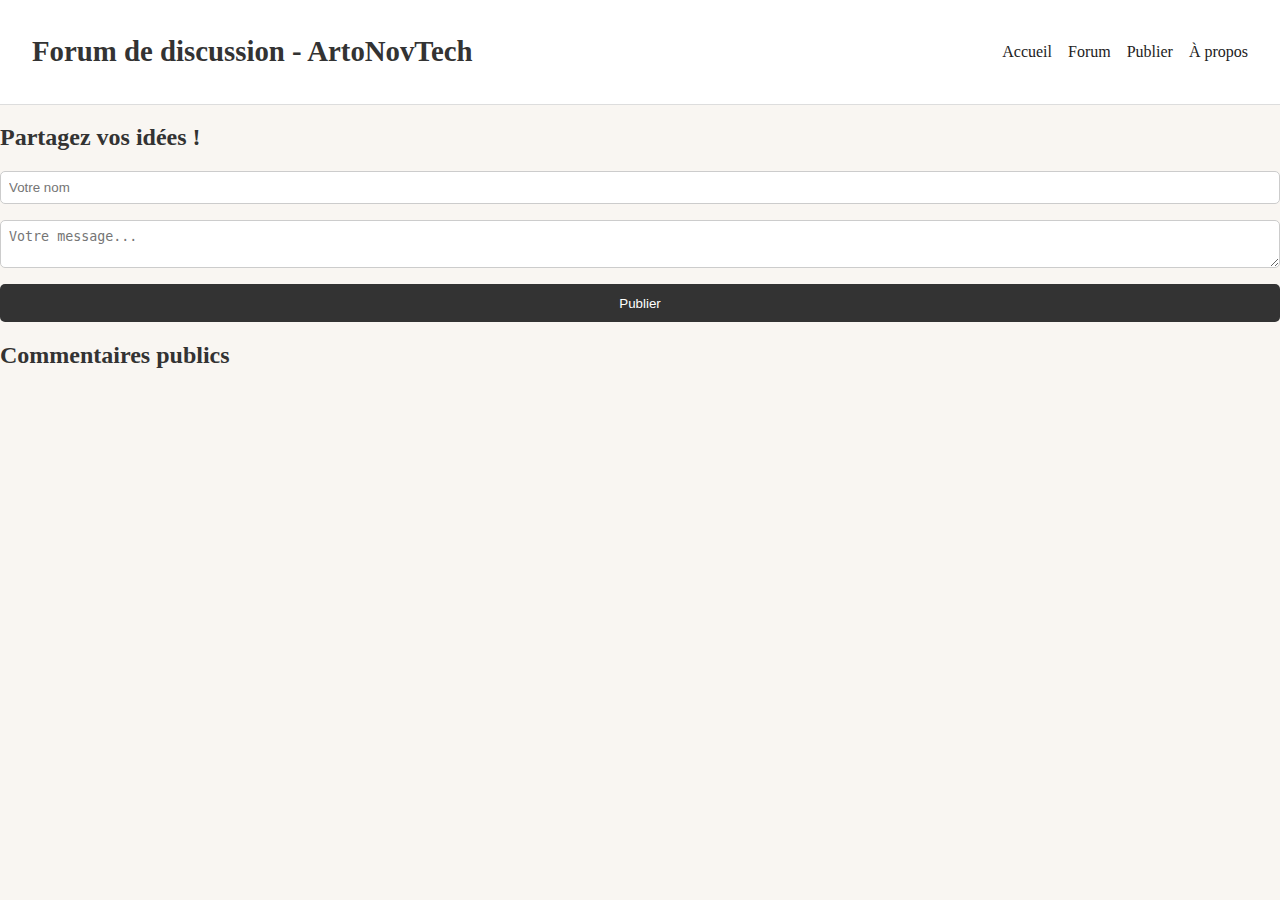
<file: forum.html>
<!DOCTYPE html>
<html lang="fr">
<head>
  <!-- Google Analytics -->
  <script async src="https://www.googletagmanager.com/gtag/js?id=G-XXXXXXXXXX"></script>
  <script>
     window.dataLayer = window.dataLayer || [];
     function gtag(){dataLayer.push(arguments);}
     gtag('js', new Date());
     gtag('config', 'G-XXXXXXXXXX');
  </script>

  <meta charset="UTF-8" />
  <title>Forum - ArtoNovTech</title>
  <link rel="stylesheet" href="style.css">
</head>
<body>
  <header>
    <h1>Forum de discussion - ArtoNovTech</h1>
    <nav>
      <a href="index.html">Accueil</a>
      <a href="forum.html">Forum</a>
      <a href="upload.html">Publier</a>
      <a href="apropos.html">À propos</a>
    </nav>
  </header>
  <section class="forum-section">
    <h2>Partagez vos idées !</h2>
    <form id="forumForm">
      <input type="text" id="pseudo" placeholder="Votre nom" required />
      <textarea id="message" placeholder="Votre message..." required></textarea>
      <button type="submit">Publier</button>
    </form>
    <div id="messages"></div>
  </section>

  <section class="disqus-section">
    <h2>Commentaires publics</h2>
    <div id="disqus_thread"></div>
    <script>
      var disqus_config = function () {
        this.page.url = window.location.href;
        this.page.identifier = 'artonovtech-forum';
      };
      (function () {
        var d = document, s = d.createElement('script');
        s.src = 'https://artonovtech.disqus.com/embed.js';
        s.setAttribute('data-timestamp', +new Date());
        (d.head || d.body).appendChild(s);
      })();
    </script>
    <noscript>Activez JavaScript pour voir les commentaires.</noscript>
  </section>

  <script src="forum.js"></script>
</body>
</html>
</file>
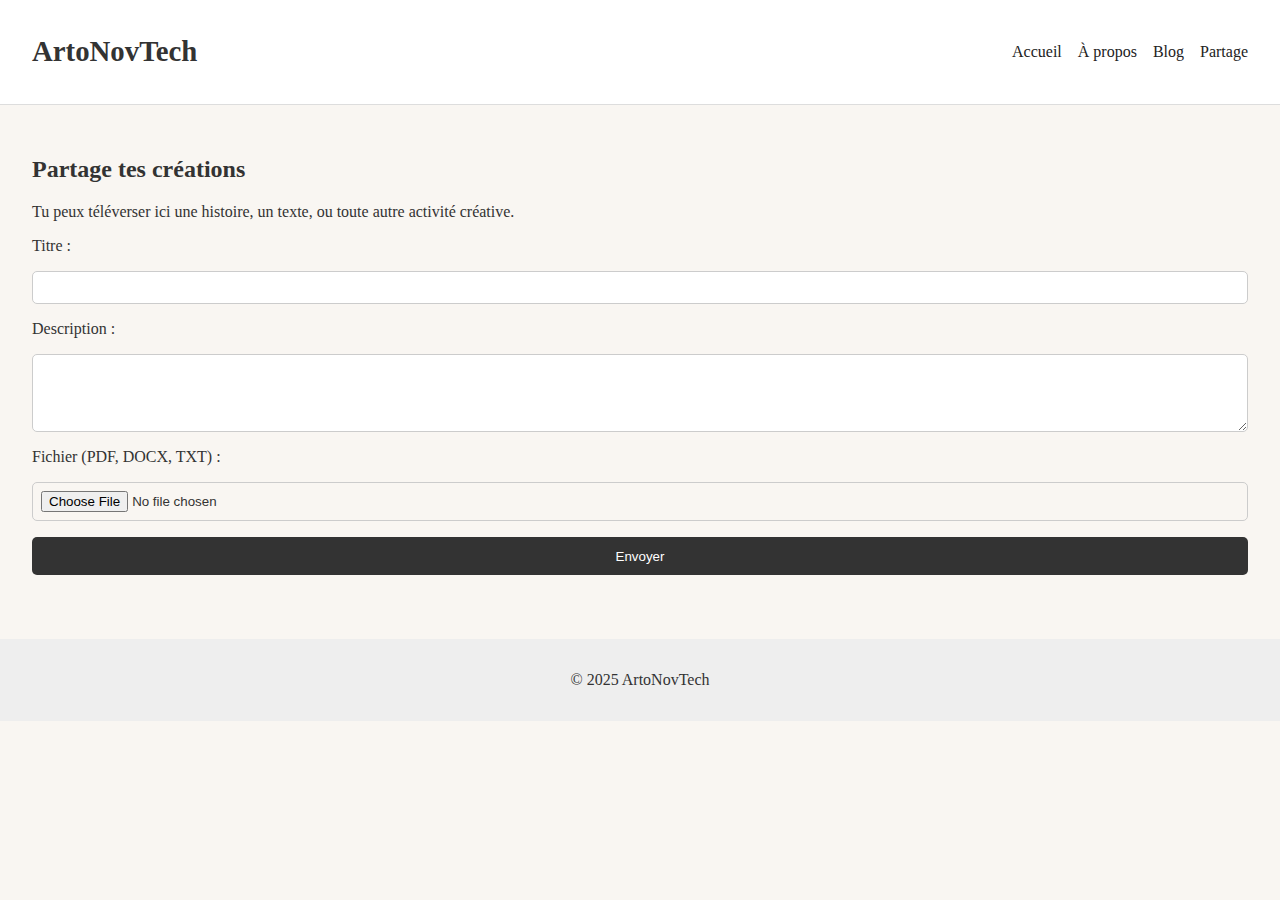
<file: partage.html>
<!DOCTYPE html>
<html lang="fr">
<head>
  <meta charset="UTF-8" />
  <meta name="viewport" content="width=device-width, initial-scale=1.0"/>
  <title>Partage – ArtoNovTech</title>
  <link rel="stylesheet" href="style.css" />
</head>
<body>
  <header>
    <h1>ArtoNovTech</h1>
    <nav id="navbar">
      <a href="index.html">Accueil</a>
      <a href="index.html#apropos">À propos</a>
      <a href="index.html#blog">Blog</a>
      <a href="partage.html">Partage</a>
    </nav>
    <button id="toggleMenu">☰</button>
  </header>

  <section class="form-section">
    <h2>Partage tes créations</h2>
    <p>Tu peux téléverser ici une histoire, un texte, ou toute autre activité créative.</p>

    <form id="uploadForm">
      <label for="titre">Titre :</label>
      <input type="text" id="titre" name="titre" required />

      <label for="description">Description :</label>
      <textarea id="description" name="description" rows="4" required></textarea>

      <label for="fichier">Fichier (PDF, DOCX, TXT) :</label>
      <input type="file" id="fichier" name="fichier" accept=".pdf,.doc,.docx,.txt" required />

      <button type="submit">Envoyer</button>
    </form>

    <div id="confirmation" style="display:none;">
      <p>Merci pour ton envoi !</p>
    </div>
  </section>

  <footer>
    <p>&copy; 2025 ArtoNovTech</p>
  </footer>

  <script src="script.js"></script>
</body>
</html>
</file>
<file: style.css>
body {
  font-family: 'Georgia', serif;
  margin: 0;
  padding: 0;
  background-color: #f9f6f2;
  color: #333;
}
header {
  display: flex;
  justify-content: space-between;
  align-items: center;
  background: #fff;
  padding: 1rem 2rem;
  border-bottom: 1px solid #ddd;
}
header h1 {
  font-size: 1.8rem;
}
nav {
  display: flex;
  gap: 1rem;
}
nav a {
  text-decoration: none;
  color: #222;
}
#toggleMenu {
  display: none;
  font-size: 1.5rem;
  background: none;
  border: none;
}
.hero {
  text-align: center;
  padding: 2rem;
}
.hero h2 {
  font-size: 2rem;
}
.icons {
  display: flex;
  flex-wrap: wrap;
  justify-content: center;
  gap: 2rem;
  margin-top: 2rem;
}
.icons div {
  display: flex;
  flex-direction: column;
  align-items: center;
}
#apropos {
  padding: 2rem;
  display: flex;
  align-items: center;
  justify-content: space-around;
  background-color: #f4f1ed;
}
.portrait {
  width: 150px;
  border-radius: 8px;
}
#blog {
  padding: 2rem;
}
.articles {
  display: flex;
  gap: 2rem;
  flex-wrap: wrap;
}
article {
  background: #fff;
  padding: 1rem;
  border-radius: 10px;
  flex: 1;
  min-width: 250px;
  box-shadow: 0 0 10px rgba(0,0,0,0.05);
}
.form-section {
  padding: 2rem;
}
form {
  display: flex;
  flex-direction: column;
  gap: 1rem;
}
input[type="text"], textarea, input[type="file"] {
  padding: 0.5rem;
  border: 1px solid #ccc;
  border-radius: 5px;
}
button {
  padding: 0.7rem;
  background-color: #333;
  color: white;
  border: none;
  border-radius: 5px;
  cursor: pointer;
}
footer {
  text-align: center;
  padding: 1rem;
  background-color: #eee;
  margin-top: 2rem;
}
@media (max-width: 768px) {
  nav {
    display: none;
    flex-direction: column;
    gap: 0.5rem;
    margin-top: 1rem;
  }
  #toggleMenu {
    display: block;
  }
}
</file>
